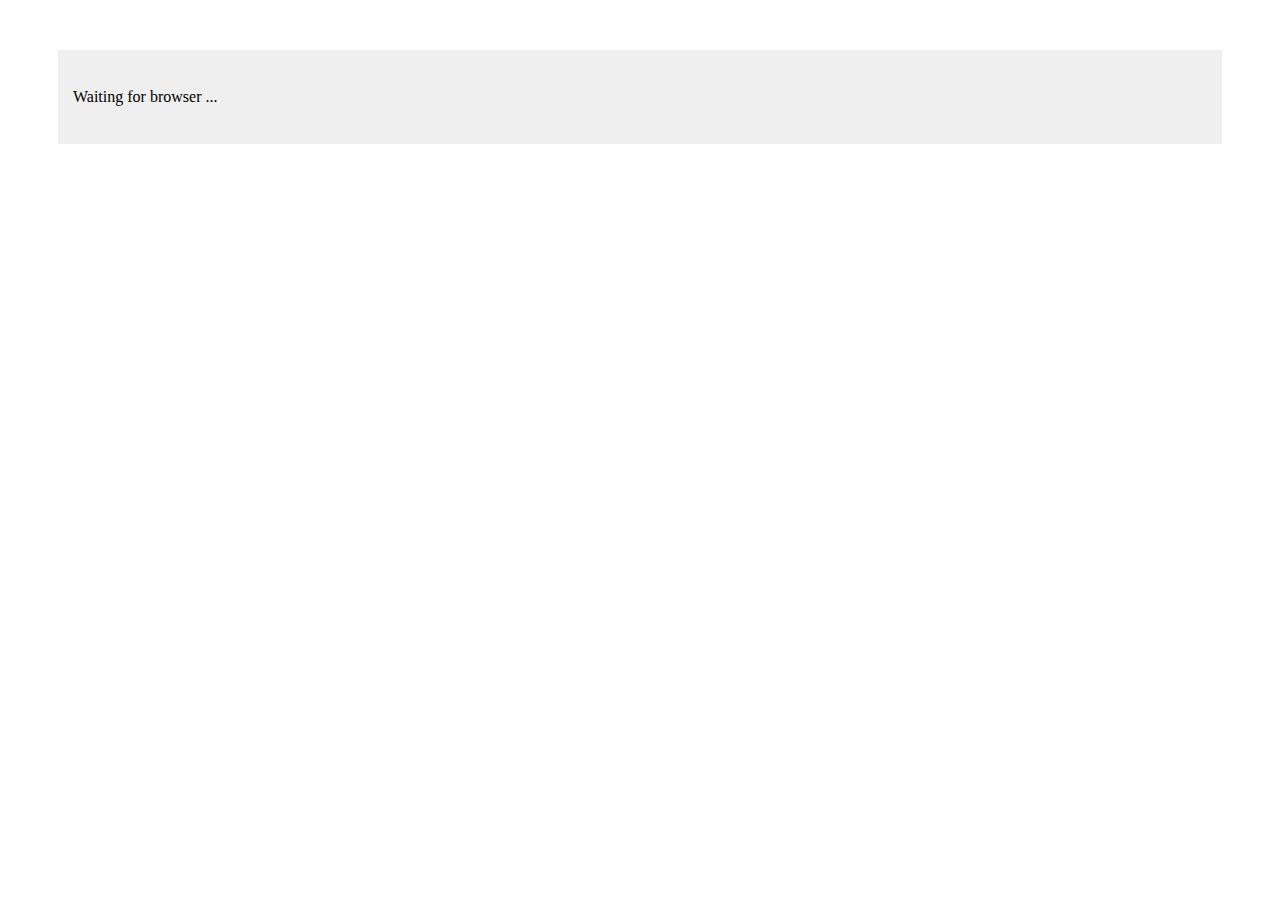
<file: geo/index.html>
<!doctype html>
<!--
   Reference: http://benwerd.com/lab/geo.php
-->
<html>
    <head>
		<title>
			HTML 5 geolocation test
		</title>
        <script type="text/javascript" src="https://jqueryjs.googlecode.com/files/jquery-1.3.2.min.js"></script>
    	<script type="text/javascript" src="http://maps.google.com/maps/api/js?sensor=true"></script>
    </head>
	<body>

		<div id="georesults" style="font-family:verdana; font-size: 1.0em; background-color: #efefef; padding: 15px; margin:50px;line-height:200%;">
			<p>
				Waiting for browser ...
			</p>
		</div>	
		                
		<script language="javascript">
			// This is just to show the Google Map - not related to the HTML5 geolocation API
			function googleMapShow(lat,long) {
				var latlng = new google.maps.LatLng(lat, long);
				var myOptions = {
					zoom: 14,
					center: latlng,
					mapTypeId: google.maps.MapTypeId.ROADMAP
				};
				var map = new google.maps.Map(document.getElementById("map_canvas"), myOptions);
			}

			// Use jQuery to display useful information about our position.
			function exportPosition(position) {
				$('#georesults').html(
					'<div id="map_canvas" style="float: right; width: 340px; height: 255px"></div>' +
					'<p>' 
							+ 'Latitude: ' + position.coords.latitude + '<br />'
							+ 'Longitude: ' + position.coords.longitude + '<br />'
							+ 'Accuracy: ' + position.coords.accuracy + '<br />'
							+ 'Altitude: ' + position.coords.altitude + '<br />'
							+ 'Altitude accuracy: ' + position.coords.altitudeAccuracy + '<br />'
							+ 'Heading: ' + position.coords.heading + '<br />'
							+ 'Speed: ' + position.coords.speed + '<br />'
					+ '</p>'
				);
				googleMapShow(
									position.coords.latitude,
									position.coords.longitude,
									{maximumAge:600000});
			}
			
			function errorPosition() {
				$('#georesults').html('<p>The page could not get your location.</p>');
			}


			/*
			 *	The following logic runs when the page loads:
			 */

			// We need to check if the browser has the correct capabilities.
			if (navigator.geolocation) {
			
				// If so, get the current position and feed it to exportPosition
				// (or errorPosition if there was a problem)
		    	navigator.geolocation.getCurrentPosition(exportPosition, errorPosition);

		    } else {
		    
		    	// If the browser isn't geo-capable, tell the user.
		    	$('#georesults').html('<p>Your browser does not support geolocation.</p>');

		    }

		</script>
	</body>
</html>
</file>
